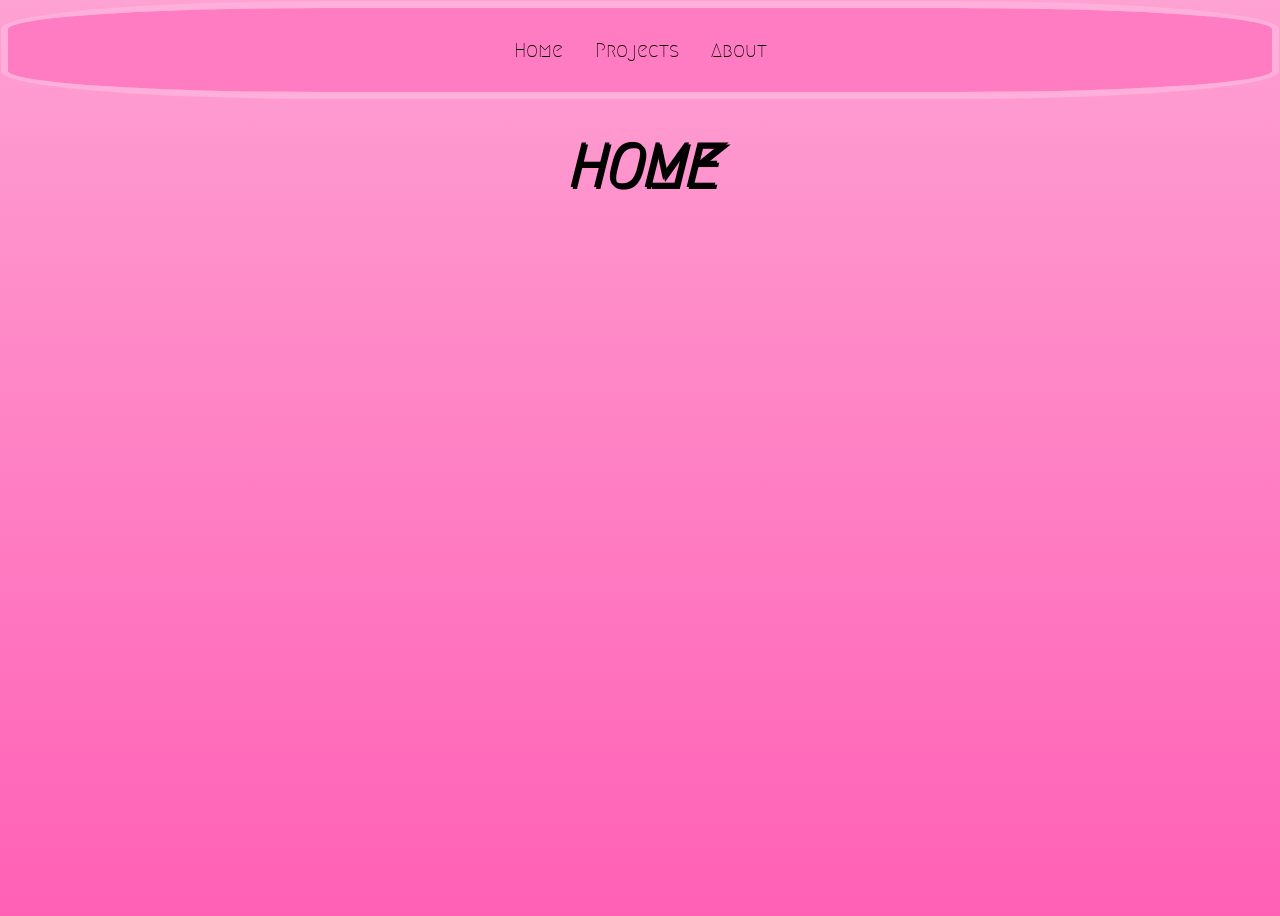
<file: index.html>
<!DOCTYPE html>
<html lang="en">
<head>
    <meta charset="UTF-8">
    <meta name="viewport" content="width=device-width, initial-scale=1.0">
    <title>Document</title>
    <link rel="stylesheet" href="style.css">
     <link rel="preconnect" href="https://fonts.googleapis.com">
<link rel="preconnect" href="https://fonts.gstatic.com" crossorigin>
<link href="https://fonts.googleapis.com/css2?family=Megrim&display=swap" rel="stylesheet">
<link rel="preconnect" href="https://fonts.googleapis.com">
<link rel="preconnect" href="https://fonts.gstatic.com" crossorigin>
<link href="https://fonts.googleapis.com/css2?family=B612+Mono:ital,wght@0,400;0,700;1,400;1,700&display=swap" rel="stylesheet">
</head>
<body class="body-1">

<ul>
  <li><a href="index.html">Home</a></li>
  <li><a href="projects.html">Projects</a></li>
  <li><a href="about.html">About</a></li>
</ul>





<h1>home</h1>


<script src="./script.js"></script>
</body>
</html>
</file>
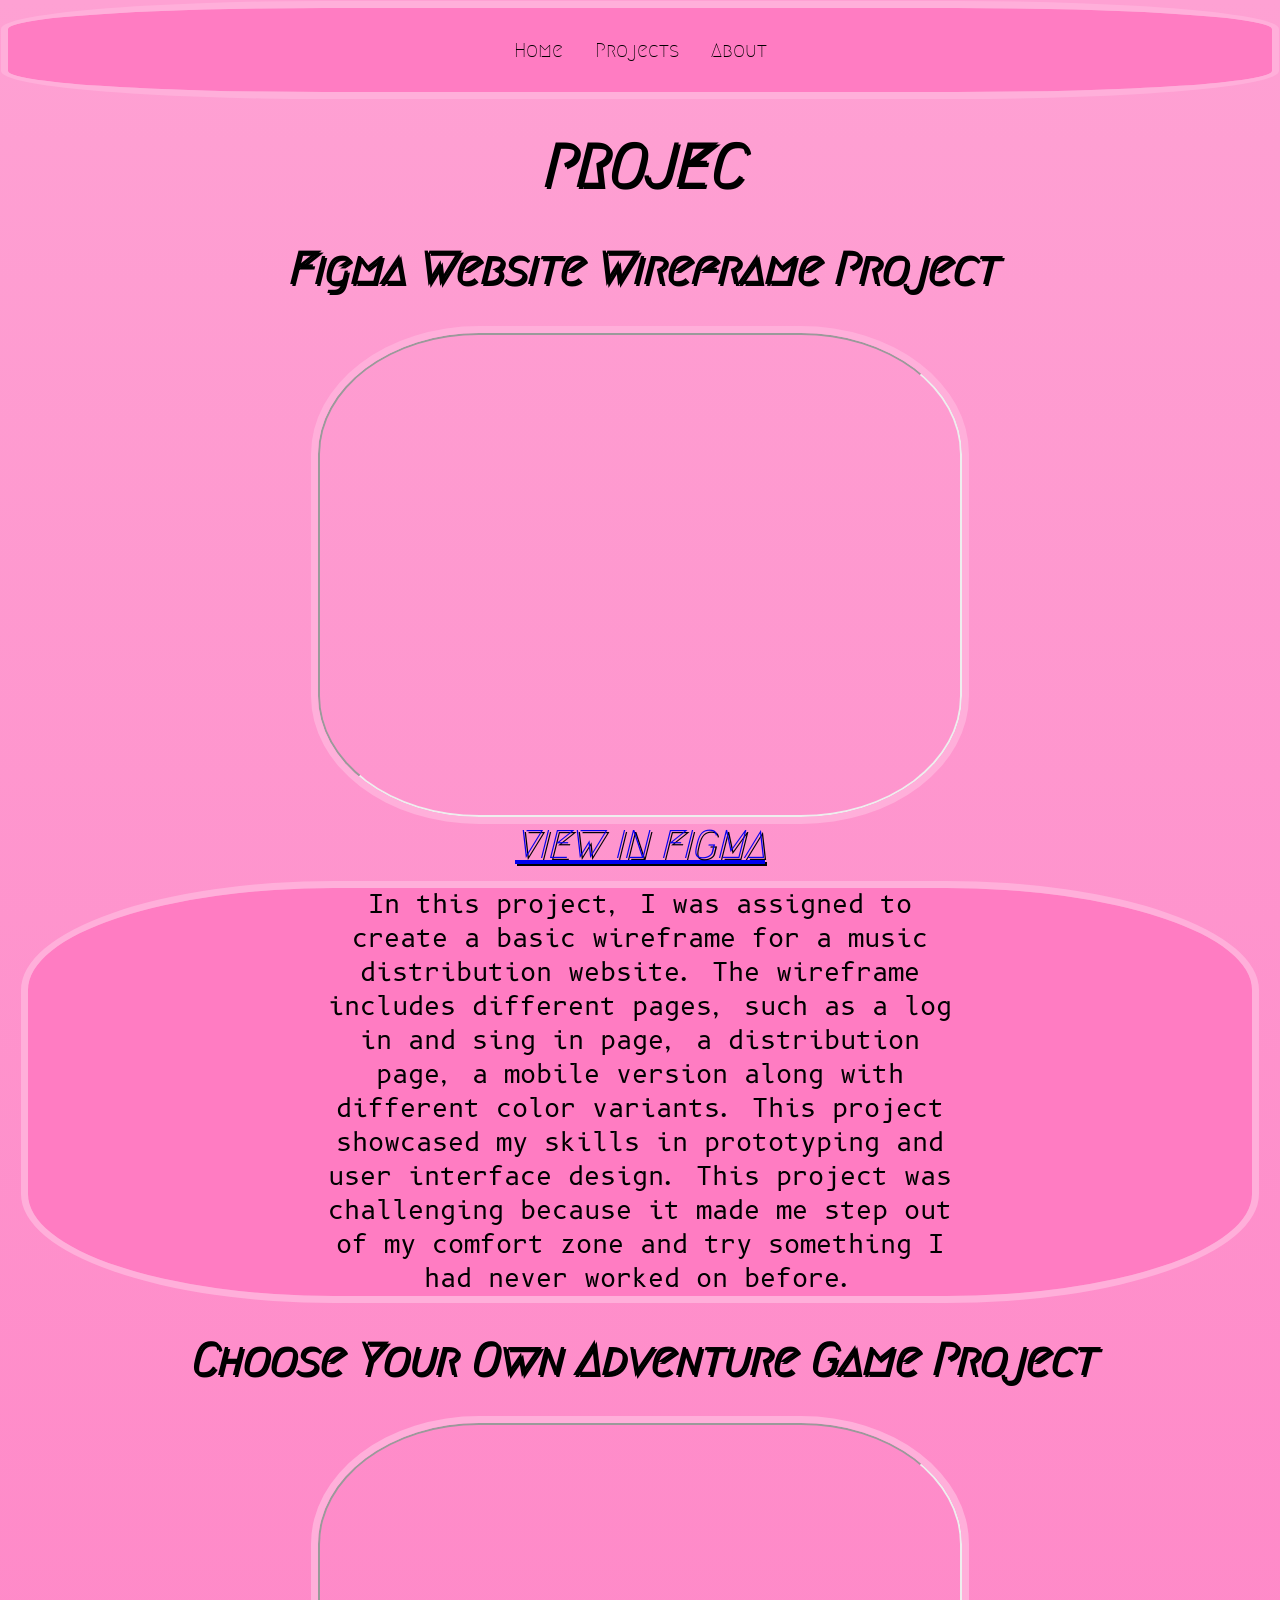
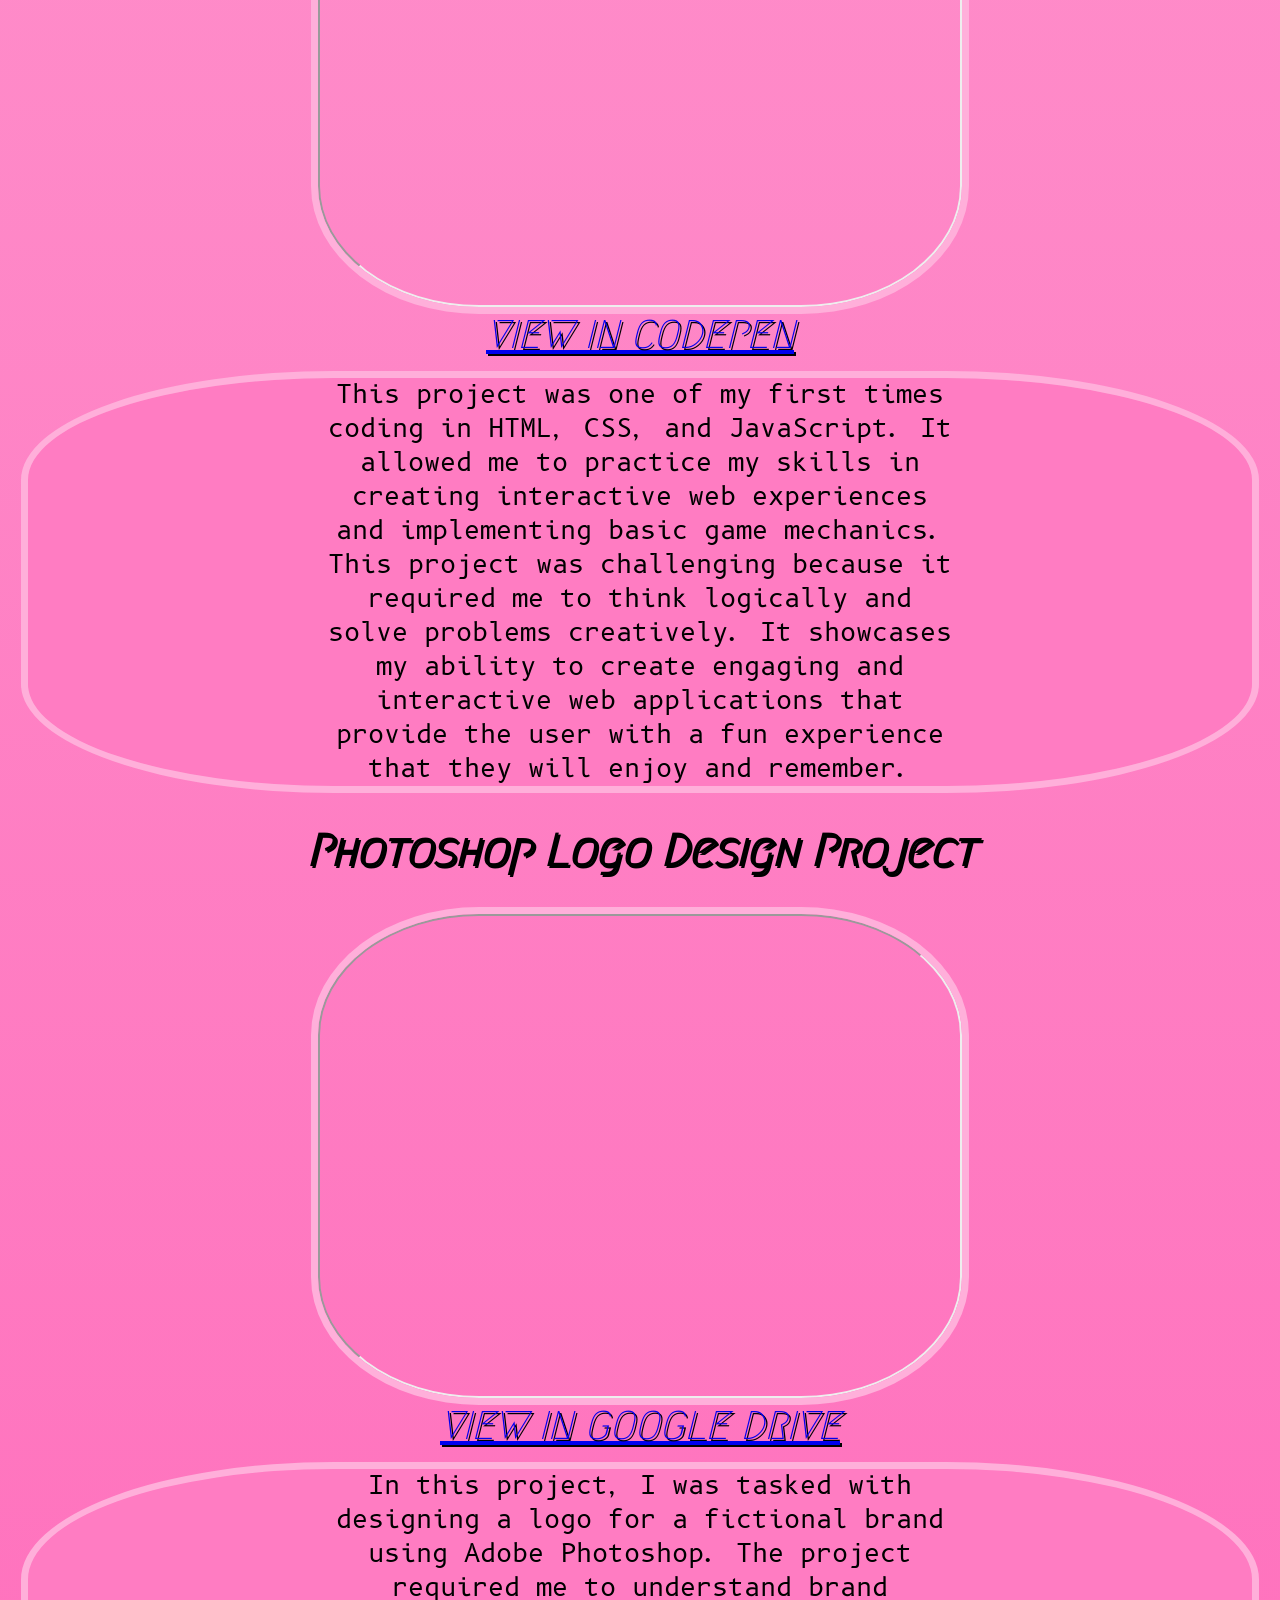
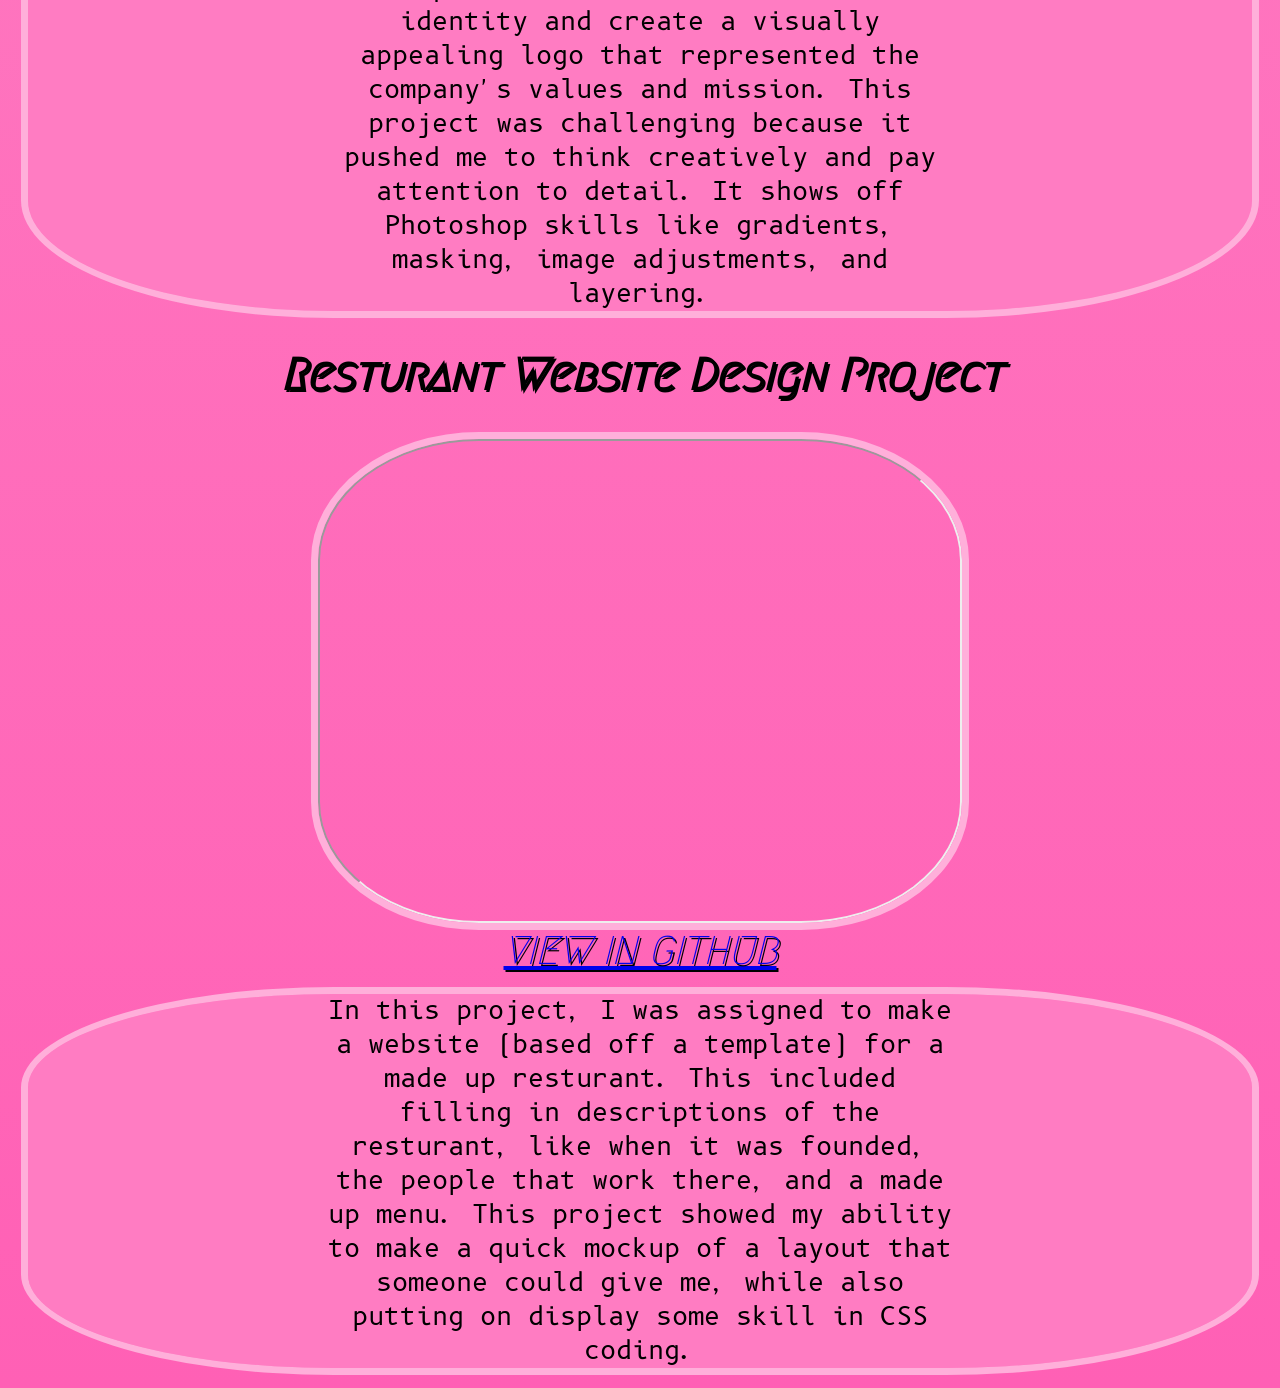
<file: projects.html>
<!DOCTYPE html>
<html lang="en">
<head>
    <meta charset="UTF-8">
    <meta name="viewport" content="width=device-width, initial-scale=1.0">
    <title>Document</title>
    <link rel="stylesheet" href="style.css">
    <link rel="preconnect" href="https://fonts.googleapis.com">
<link rel="preconnect" href="https://fonts.gstatic.com" crossorigin>
<link href="https://fonts.googleapis.com/css2?family=Megrim&display=swap" rel="stylesheet">
<link rel="preconnect" href="https://fonts.googleapis.com">
<link rel="preconnect" href="https://fonts.gstatic.com" crossorigin>
<link href="https://fonts.googleapis.com/css2?family=B612+Mono:ital,wght@0,400;0,700;1,400;1,700&display=swap" rel="stylesheet">
</head>
<body>

<ul>
  <li><a href="index.html">Home</a></li>
  <li><a href="projects.html">Projects</a></li>
  <li><a href="about.html">About</a></li>
</ul>




<h1 id="demo"></h1>

<div>
<div>
  <h2>Figma Website Wireframe Project</h2>
  <iframe class="image-iframe" src="https://drive.google.com/file/d/1b6tPCbIQ8QQyHh9EZgVb5gfr3VGZIAcF/preview" width="640" height="480"></iframe>
</div>
<div class="figma-link">
  <a href="https://www.figma.com/design/ruwNuqle9CrCE4MZjWW5Mk/one-wifieframe?node-id=0-1&p=f&t=N2kPNfvdYKRwcgyP-0" target="_blank">View in Figma</a>
</div>
<div class="paragraph-project"> 
  <p1>In this project, I was assigned to create a basic wireframe for a music distribution website. The wireframe includes different pages, such as a log in and sing in page, a distribution page, a mobile version along with different color variants. This project showcased my skills in prototyping and user interface design. This project was challenging because it made me step out of my comfort zone and try something I had never worked on before.</p1>
</div>
</div>

<div>
<div>
  <h2>Choose Your Own Adventure Game Project</h2>
  <iframe class="image-iframe" src="https://drive.google.com/file/d/1CPJjZXfTcYAfYvrNqeWD7pwM8tXJ5XWb/preview" width="640" height="480"></iframe>
</div>
<div class="codepen-link">
  <a href="https://codepen.io/oxie19855/pen/wBMPXKG" target="_blank">View in CodePen</a>
</div>
<div class="paragraph-project"> 
  <p1>This project was one of my first times coding in HTML, CSS, and JavaScript. It allowed me to practice my skills in creating interactive web experiences and implementing basic game mechanics. This project was challenging because it required me to think logically and solve problems creatively. It showcases my ability to create engaging and interactive web applications that provide the user with a fun experience that they will enjoy and remember.</p1>
</div>
</div>

<div>
<div>
  <h2>Photoshop Logo Design Project</h2>
  <iframe class="image-iframe" src="https://drive.google.com/file/d/1Q6De-OEV3Bq9juLWg2ZR9WTZsCcuu3pr/preview" width="640" height="480"></iframe>
  </div>
  <div class="google-drive-link">
  <a href="https://drive.google.com/drive/folders/1qY27uZzbvwEjABKFni1ZiLMlV2tJ3fxR?usp=drive_link" target="_blank">View in Google Drive</a>
</div>
<div class="paragraph-project"> 
  <p1>In this project, I was tasked with designing a logo for a fictional brand using Adobe Photoshop. The project required me to understand brand identity and create a visually appealing logo that represented the company's values and mission. This project was challenging because it pushed me to think creatively and pay attention to detail. It shows off Photoshop skills like gradients, masking, image adjustments, and layering.</p1>
</div>
</div>

<div>
<div>
  <h2>Resturant Website Design Project</h2>
  <iframe class="image-iframe" src="https://drive.google.com/file/d/1vcmVdLLzT6LR-KgI0ENOwv6Aus4LEENh/preview" width="640" height="480"></iframe>
  </div>
  <div class="github-link">
  <a href="https://github.com/oxie1985/Resturant-Website-Project" target="_blank">View in Github</a>
</div>
<div class="paragraph-project"> 
  <p1>In this project, I was assigned to make a website (based off a template) for a made up resturant. This included filling in descriptions of the resturant, like when it was founded, the people that work there, and a made up menu. This project showed my ability to make a quick mockup of a layout that someone could give me, while also putting on display some skill in CSS coding.</p1>
</div>
</div>

<script src="./script.js"></script>
</body>
</html>
</file>
<file: style.css>
ul {
  list-style-type: none;
  margin: 0;
  padding: 0;
  background-color: #ff7cc2;
  display: flex;
  justify-content: center;
  font-family: "Megrim", system-ui;
  border-radius: 25% / 25%;
  outline: 7px solid rgb(255, 175, 218)
}

ul li a {
  display: block;
  color: rgb(0, 0, 0);
  padding: 30px 16px;
  text-decoration: none;
  font-size: 20px;
}

ul li a:hover {
  background-color: #a9609d;
}

body {
  text-align: center;
  background-image: linear-gradient(rgb(254, 161, 211), rgb(255, 96, 181));
}

.figma-link {
  font-size: 40px;
  font-family: "Megrim", system-ui;
  font-style: oblique;
    text-transform: uppercase;
    text-shadow: black 2px 2px;
}

.codepen-link {
  font-size: 40px;
  font-family: "Megrim", system-ui;
  font-style: oblique;
    text-transform: uppercase;
    text-shadow: black 2px 2px;
}

.google-drive-link {
  font-size: 40px;
  font-family: "Megrim", system-ui;
  font-style: oblique;
    text-transform: uppercase;
    text-shadow: black 2px 2px;
}

.github-link {
  font-size: 40px;
  font-family: "Megrim", system-ui;
  font-style: oblique;
    text-transform: uppercase;
    text-shadow: black 2px 2px;
}

.paragraph-project {
  font-family: "B612 Mono", monospace;
  font-size: 25px;
  margin: 20px;
  padding-left: 300px;
  padding-right: 300px;
  background-color: #ff7cc2;
  background-clip:padding-box;
  border-radius: 25%;
  outline: 7px solid rgb(255, 175, 218)
}

.paragraph-about {
  font-family: "B612 Mono", monospace;
  font-size: 30px;
  margin: 20px;
  padding-left: 300px;
  padding-right: 300px;
  background-color: #ff7cc2;
  background-clip: 700px;
  border-radius: 25%;
  outline: 7px solid rgb(255, 175, 218);
}


.image-about {
  width: 700px;
  height: auto;
  outline: 7px solid rgb(255, 175, 218);
}

h1 {
    font-family: "Megrim", system-ui;
    font-size: 60px;
    font-style: oblique;
    text-transform: uppercase;
    text-shadow: black 2px 2px;
}

h2 {
  font-family: "Megrim", system-ui;
  font-style: oblique;
    text-shadow: black 2px 2px;
    font-size: 45px;
}

.body-1 {
  text-align: center;
  background-image: linear-gradient(rgb(254, 161, 211), rgb(255, 96, 181));
  height: 100vh;
}

.body-2 {
  text-align: center;
  background-image: linear-gradient(rgb(254, 161, 211), rgb(255, 96, 181));
  height: 100%;
}

.image-iframe{
  outline: 7px solid rgb(255, 175, 218);
  border-radius: 25%;
}
</file>
